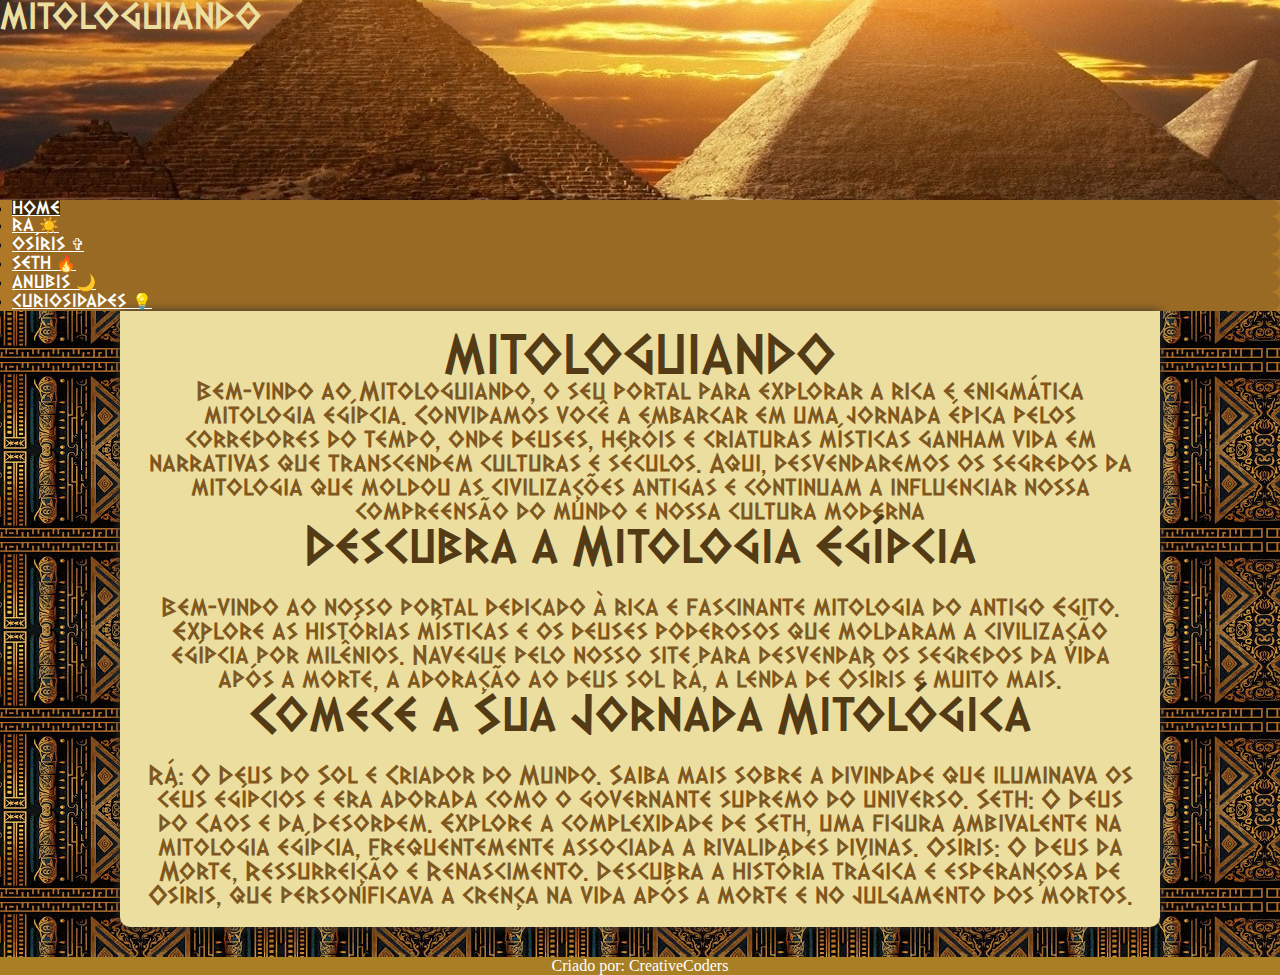
<file: index.html>
<!DOCTYPE html>
<html lang="pt-br">

<head>
    <!-- Meta tags Obrigatórias -->
    <meta charset="utf-8">
    <meta name="viewport" content="width=device-width, initial-scale=1, shrink-to-fit=no">

    <!-- Bootstrap CSS -->
    <link rel="stylesheet" href="https://stackpath.bootstrapcdn.com/bootstrap/4.1.3/css/bootstrap.min.css"
        integrity="sha384-MCw98/SFnGE8fJT3GXwEOngsV7Zt27NXFoaoApmYm81iuXoPkFOJwJ8ERdknLPMO" crossorigin="anonymous">

    <link rel="stylesheet" href="css/style.css">

    <link rel="shortcut icon" href="img/download.png" type="image/x-icon">

    <title>Mitologuiando</title>
</head>

<body>
    <div class="imagem">
        <h1>MITOLOGUIANDO</h1>
    </div>


    <div class="navBar">
        <ul class="nav">
            <li class="nav-item">
                <a class="nav-link active" id="homeN" href="index.html">HOME</a>
            </li>
            <li class="nav-item">
                <a class="nav-link active" href="ra.html">RÁ ☀️</a>
            </li>
            <li class="nav-item">
                <a class="nav-link" href="osiris.html">OSÍRIS ✞</a>
            </li>
            <li class="nav-item">
                <a class="nav-link" href="set.html">SETH 🔥</a>
            </li>
            <li class="nav-item">
                <a class="nav-link" href="anubis.html">ANUBIS 🌙</a>
            </li>
            <li class="nav-item">
                <a class="nav-link" href="curiosidades.html">CURIOSIDADES 💡</a>
            </li>
        </ul>
    </div>

    <div class="main">
        <main>
            <div class="txtHomeH">
                <h1>MITOLOGUIANDO</h1>

                <div class="txtHome">
                    <p>Bem-vindo ao Mitologuiando, o seu portal para explorar a rica e enigmática mitologia
                        egípcia. Convidamos você a embarcar em uma jornada épica pelos corredores do tempo, onde
                        deuses, heróis e criaturas místicas ganham vida em narrativas que transcendem culturas e
                        séculos.
                        Aqui, desvendaremos os segredos da mitologia que moldou as civilizações antigas e continuam
                        a influenciar nossa compreensão do mundo e nossa cultura moderna</p>

                    <p>
                    <h1>Descubra a Mitologia Egípcia</h1>
                    <br>
                    Bem-vindo ao nosso portal dedicado à rica e fascinante mitologia do antigo Egito. Explore as
                    histórias
                    místicas e os deuses poderosos que moldaram a civilização egípcia por milênios. Navegue pelo nosso
                    site
                    para desvendar os segredos da vida após a morte, a adoração ao deus sol Rá, a lenda de Osíris e
                    muito
                    mais.



                    <h1>Comece a Sua Jornada Mitológica</h1>
                    <br>


                    Rá:
                    O Deus do Sol e Criador do Mundo. Saiba mais sobre a divindade que iluminava os céus egípcios e era
                    adorada como o governante supremo do universo.

                    Seth:
                    O Deus do Caos e da Desordem. Explore a complexidade de Seth, uma figura ambivalente na mitologia
                    egípcia, frequentemente associada a rivalidades divinas.

                    Osíris:
                    O Deus da Morte, Ressurreição e Renascimento. Descubra a história trágica e esperançosa de Osíris,
                    que
                    personificava a crença na vida após a morte e no julgamento dos mortos.</p>
                </div>
            </div>
        </main>
    </div>

    <footer>
        <div class="rodape">
            <p>Criado por: CreativeCoders</p>
        </div>
    </footer>
</body>
<!-- JavaScript (Opcional) -->
<!-- jQuery primeiro, depois Popper.js, depois Bootstrap JS -->
<script src="https://code.jquery.com/jquery-3.3.1.slim.min.js"
    integrity="sha384-q8i/X+965DzO0rT7abK41JStQIAqVgRVzpbzo5smXKp4YfRvH+8abtTE1Pi6jizo"
    crossorigin="anonymous"></script>
<script src="https://cdnjs.cloudflare.com/ajax/libs/popper.js/1.14.3/umd/popper.min.js"
    integrity="sha384-ZMP7rVo3mIykV+2+9J3UJ46jBk0WLaUAdn689aCwoqbBJiSnjAK/l8WvCWPIPm49"
    crossorigin="anonymous"></script>
<script src="https://stackpath.bootstrapcdn.com/bootstrap/4.1.3/js/bootstrap.min.js"
    integrity="sha384-ChfqqxuZUCnJSK3+MXmPNIyE6ZbWh2IMqE241rYiqJxyMiZ6OW/JmZQ5stwEULTy"
    crossorigin="anonymous"></script>

</html>
</file>
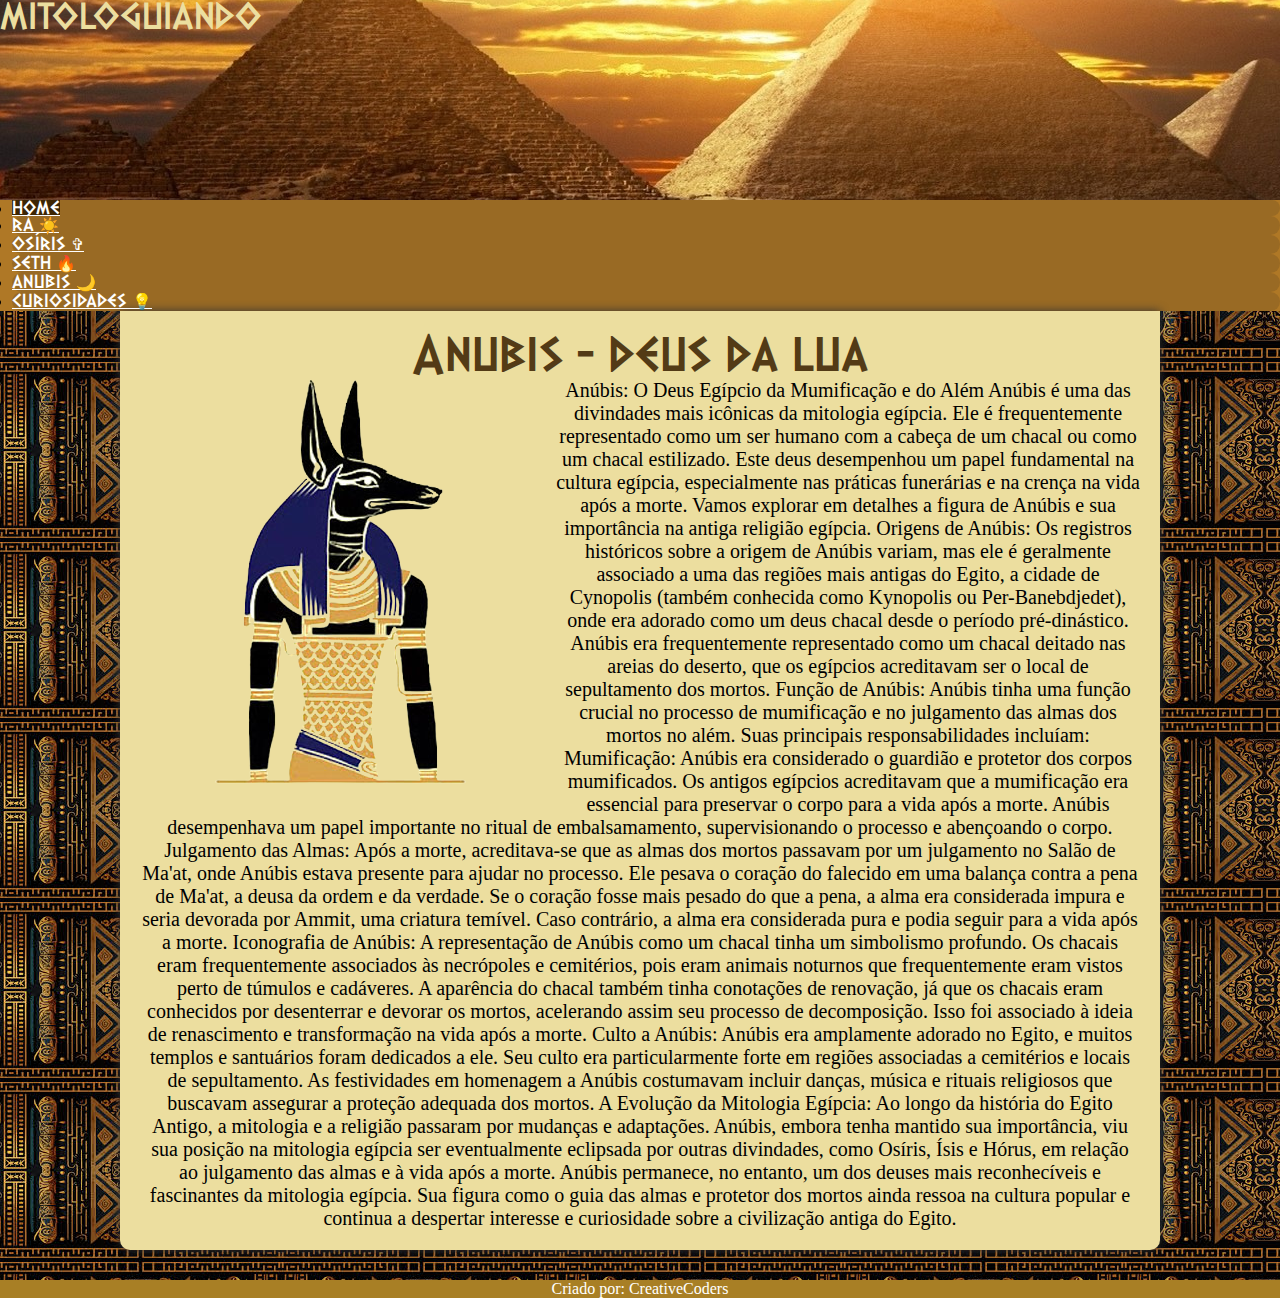
<file: anubis.html>
<!DOCTYPE html>
<html lang="pt-br">

<head>
    <!-- Meta tags Obrigatórias -->
    <meta charset="utf-8">
    <meta name="viewport" content="width=device-width, initial-scale=1, shrink-to-fit=no">

    <!-- Bootstrap CSS -->
    <link rel="stylesheet" href="https://stackpath.bootstrapcdn.com/bootstrap/4.1.3/css/bootstrap.min.css"
        integrity="sha384-MCw98/SFnGE8fJT3GXwEOngsV7Zt27NXFoaoApmYm81iuXoPkFOJwJ8ERdknLPMO" crossorigin="anonymous">
    <link rel="stylesheet" href="css/style.css">
    <link rel="shortcut icon" href="img/download.png" type="image/x-icon">
    <title>Mitologuiando - Rá</title>
</head>

<body>
    <div class="imagem">
        <h1>MITOLOGUIANDO</h1>
    </div>


    <div class="navBar">
        <ul class="nav">
            <li class="nav-item">
                <a class="nav-link active" id="homeN" href="index.html">HOME</a>
            </li>
            <li class="nav-item">
                <a class="nav-link active" href="ra.html">RÁ ☀️</a>
            </li>
            <li class="nav-item">
                <a class="nav-link" href="osiris.html">OSÍRIS ✞</a>
            </li>
            <li class="nav-item">
                <a class="nav-link" href="set.html">SETH 🔥</a>
            </li>
            <li class="nav-item">
                <a class="nav-link" href="anubis.html">ANUBIS 🌙</a>
            </li>
            <li class="nav-item">
                <a class="nav-link" href="curiosidades.html">CURIOSIDADES 💡</a>
            </li>
        </ul>
    </div>

    <div class="main">
        <main>
            <div class="txtHomeH">
                <h1>Anubis - deus da lua</h1>
            </div>
            <div class="container">
                <img src="img/anubis.png" alt="">
                <p>

                    Anúbis: O Deus Egípcio da Mumificação e do Além

                    Anúbis é uma das divindades mais icônicas da mitologia egípcia. Ele é frequentemente representado
                    como um ser humano com a cabeça de um chacal ou como um chacal estilizado. Este deus desempenhou um
                    papel fundamental na cultura egípcia, especialmente nas práticas funerárias e na crença na vida após
                    a morte. Vamos explorar em detalhes a figura de Anúbis e sua importância na antiga religião egípcia.

                    Origens de Anúbis:
                    Os registros históricos sobre a origem de Anúbis variam, mas ele é geralmente associado a uma das
                    regiões mais antigas do Egito, a cidade de Cynopolis (também conhecida como Kynopolis ou
                    Per-Banebdjedet), onde era adorado como um deus chacal desde o período pré-dinástico. Anúbis era
                    frequentemente representado como um chacal deitado nas areias do deserto, que os egípcios
                    acreditavam ser o local de sepultamento dos mortos.

                    Função de Anúbis:
                    Anúbis tinha uma função crucial no processo de mumificação e no julgamento das almas dos mortos no
                    além. Suas principais responsabilidades incluíam:

                    Mumificação: Anúbis era considerado o guardião e protetor dos corpos mumificados. Os antigos
                    egípcios acreditavam que a mumificação era essencial para preservar o corpo para a vida após a
                    morte. Anúbis desempenhava um papel importante no ritual de embalsamamento, supervisionando o
                    processo e abençoando o corpo.

                    Julgamento das Almas: Após a morte, acreditava-se que as almas dos mortos passavam por um julgamento
                    no Salão de Ma'at, onde Anúbis estava presente para ajudar no processo. Ele pesava o coração do
                    falecido em uma balança contra a pena de Ma'at, a deusa da ordem e da verdade. Se o coração fosse
                    mais pesado do que a pena, a alma era considerada impura e seria devorada por Ammit, uma criatura
                    temível. Caso contrário, a alma era considerada pura e podia seguir para a vida após a morte.

                    Iconografia de Anúbis:
                    A representação de Anúbis como um chacal tinha um simbolismo profundo. Os chacais eram
                    frequentemente associados às necrópoles e cemitérios, pois eram animais noturnos que frequentemente
                    eram vistos perto de túmulos e cadáveres. A aparência do chacal também tinha conotações de
                    renovação, já que os chacais eram conhecidos por desenterrar e devorar os mortos, acelerando assim
                    seu processo de decomposição. Isso foi associado à ideia de renascimento e transformação na vida
                    após a morte.

                    Culto a Anúbis:
                    Anúbis era amplamente adorado no Egito, e muitos templos e santuários foram dedicados a ele. Seu
                    culto era particularmente forte em regiões associadas a cemitérios e locais de sepultamento. As
                    festividades em homenagem a Anúbis costumavam incluir danças, música e rituais religiosos que
                    buscavam assegurar a proteção adequada dos mortos.

                    A Evolução da Mitologia Egípcia:
                    Ao longo da história do Egito Antigo, a mitologia e a religião passaram por mudanças e adaptações.
                    Anúbis, embora tenha mantido sua importância, viu sua posição na mitologia egípcia ser eventualmente
                    eclipsada por outras divindades, como Osíris, Ísis e Hórus, em relação ao julgamento das almas e à
                    vida após a morte.

                    Anúbis permanece, no entanto, um dos deuses mais reconhecíveis e fascinantes da mitologia egípcia.
                    Sua figura como o guia das almas e protetor dos mortos ainda ressoa na cultura popular e continua a
                    despertar interesse e curiosidade sobre a civilização antiga do Egito.
                </p>
            </div>
        </main>
    </div>

    <footer>
        <div class="rodape">
            <p>Criado por: CreativeCoders</p>
        </div>
    </footer>

</body>
<!-- JavaScript (Opcional) -->
<!-- jQuery primeiro, depois Popper.js, depois Bootstrap JS -->
<script src="https://code.jquery.com/jquery-3.3.1.slim.min.js"
    integrity="sha384-q8i/X+965DzO0rT7abK41JStQIAqVgRVzpbzo5smXKp4YfRvH+8abtTE1Pi6jizo"
    crossorigin="anonymous"></script>
<script src="https://cdnjs.cloudflare.com/ajax/libs/popper.js/1.14.3/umd/popper.min.js"
    integrity="sha384-ZMP7rVo3mIykV+2+9J3UJ46jBk0WLaUAdn689aCwoqbBJiSnjAK/l8WvCWPIPm49"
    crossorigin="anonymous"></script>
<script src="https://stackpath.bootstrapcdn.com/bootstrap/4.1.3/js/bootstrap.min.js"
    integrity="sha384-ChfqqxuZUCnJSK3+MXmPNIyE6ZbWh2IMqE241rYiqJxyMiZ6OW/JmZQ5stwEULTy"
    crossorigin="anonymous"></script>

</html>
</file>
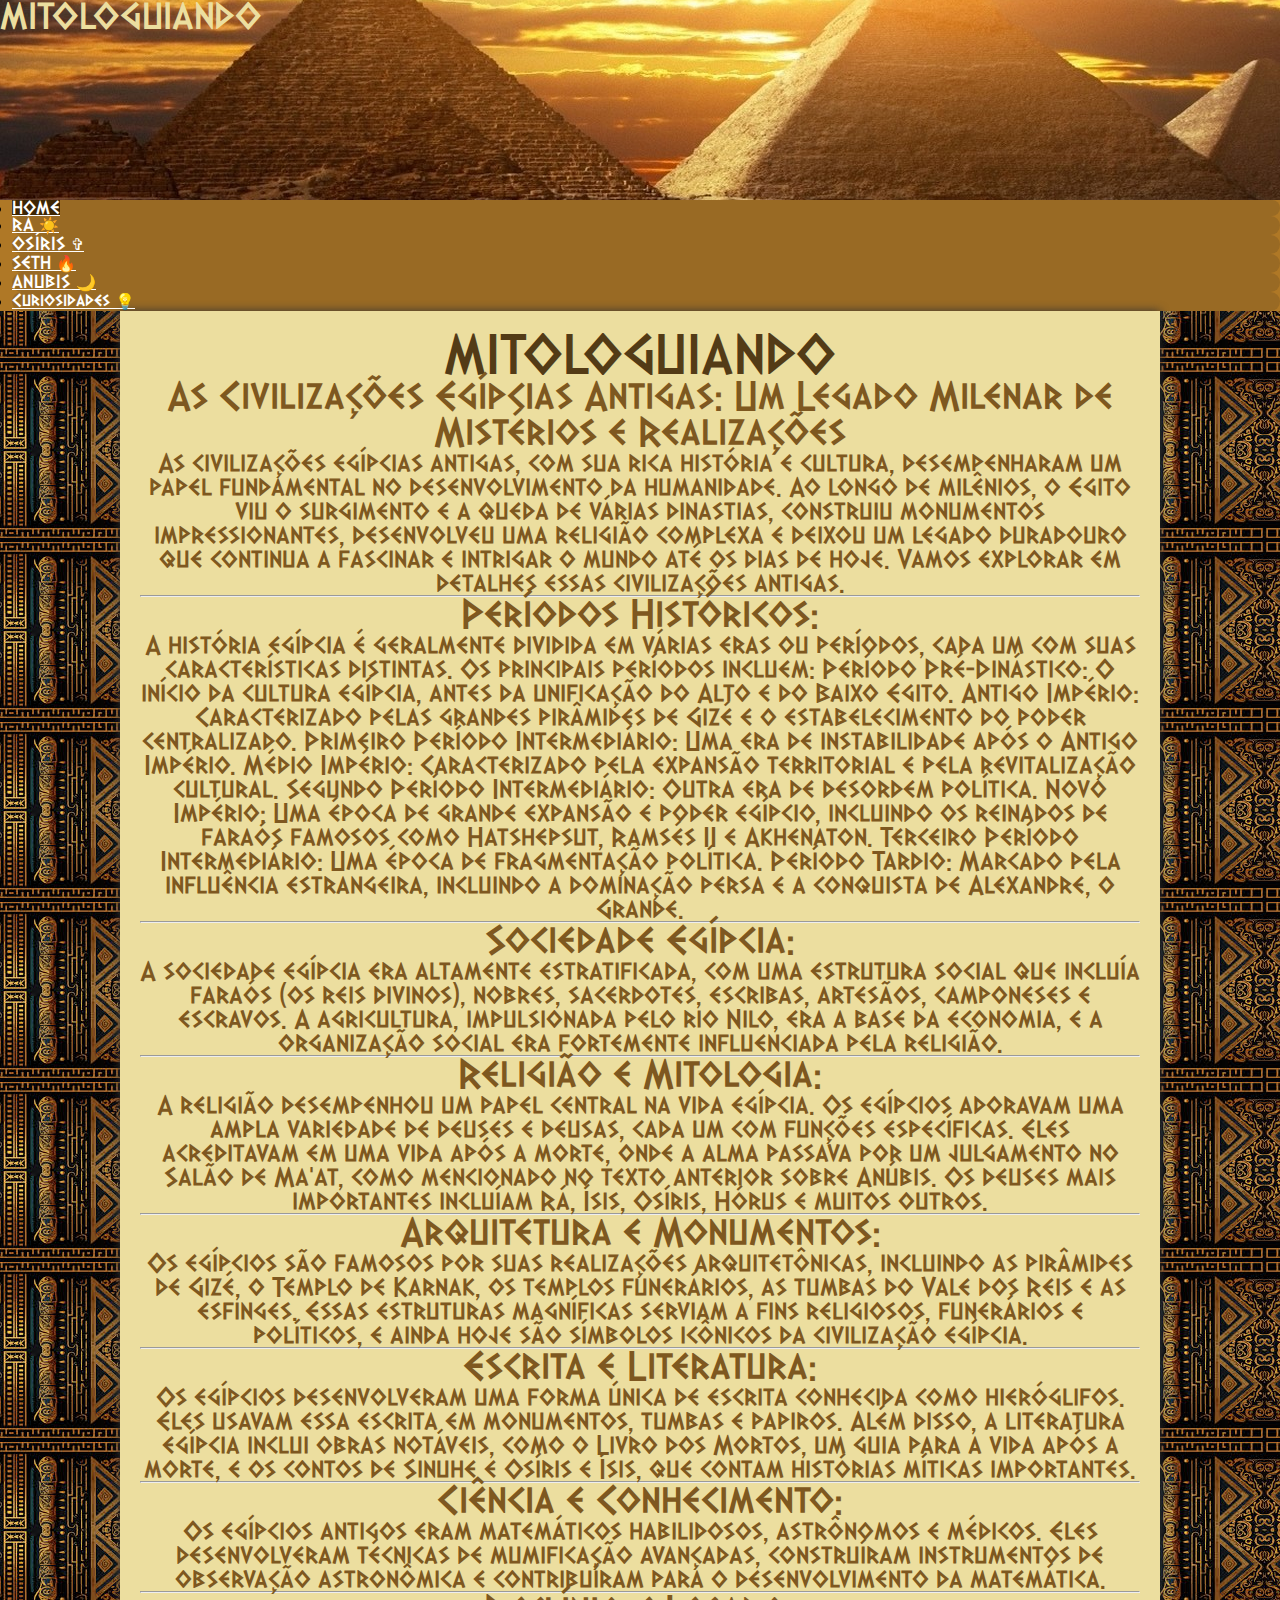
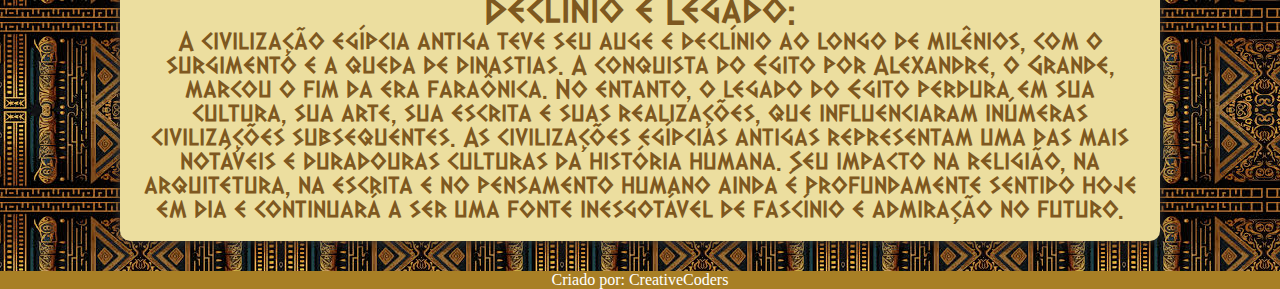
<file: curiosidades.html>
<!DOCTYPE html>
<html lang="pt-br">

<head>
    <!-- Meta tags Obrigatórias -->
    <meta charset="utf-8">
    <meta name="viewport" content="width=device-width, initial-scale=1, shrink-to-fit=no">

    <!-- Bootstrap CSS -->
    <link rel="stylesheet" href="https://stackpath.bootstrapcdn.com/bootstrap/4.1.3/css/bootstrap.min.css"
        integrity="sha384-MCw98/SFnGE8fJT3GXwEOngsV7Zt27NXFoaoApmYm81iuXoPkFOJwJ8ERdknLPMO" crossorigin="anonymous">

    <link rel="stylesheet" href="css/style.css">

    <link rel="shortcut icon" href="img/download.png" type="image/x-icon">

    <title>Mitologuiando</title>
</head>

<body>
    <div class="imagem">
        <h1>MITOLOGUIANDO</h1>
    </div>


    <div class="navBar">
        <ul class="nav">
            <li class="nav-item">
                <a class="nav-link active" id="homeN" href="index.html">HOME</a>
            </li>
            <li class="nav-item">
                <a class="nav-link active" href="ra.html">RÁ ☀️</a>
            </li>
            <li class="nav-item">
                <a class="nav-link" href="osiris.html">OSÍRIS ✞</a>
            </li>
            <li class="nav-item">
                <a class="nav-link" href="set.html">SETH 🔥</a>
            </li>
            <li class="nav-item">
                <a class="nav-link" href="anubis.html">ANUBIS 🌙</a>
            </li>
            <li class="nav-item">
                <a class="nav-link" href="curiosidades.html">Curiosidades 💡</a>
            </li>
        </ul>
    </div>

    <div class="main">
        <main>
            <div class="txtHomeH">
                <h1>MITOLOGUIANDO</h1>

                <div class="txtHome">
                    <p>
                        <h2>As Civilizações Egípcias Antigas: Um Legado Milenar de Mistérios e Realizações</h2>

                        As civilizações egípcias antigas, com sua rica história e cultura, desempenharam um papel
                        fundamental no desenvolvimento da humanidade. Ao longo de milênios, o Egito viu o surgimento e a
                        queda de várias dinastias, construiu monumentos impressionantes, desenvolveu uma religião
                        complexa e deixou um legado duradouro que continua a fascinar e intrigar o mundo até os dias de
                        hoje. Vamos explorar em detalhes essas civilizações antigas.
                        <hr>

                        <h2>Períodos Históricos:</h2>
                        

                        A história egípcia é geralmente dividida em várias eras ou períodos, cada um com suas
                        características distintas. Os principais períodos incluem:

                        Período Pré-Dinástico: O início da cultura egípcia, antes da unificação do Alto e do Baixo
                        Egito.
                        Antigo Império: Caracterizado pelas grandes pirâmides de Gizé e o estabelecimento do poder
                        centralizado.
                        Primeiro Período Intermediário: Uma era de instabilidade após o Antigo Império.
                        Médio Império: Caracterizado pela expansão territorial e pela revitalização cultural.
                        Segundo Período Intermediário: Outra era de desordem política.
                        Novo Império: Uma época de grande expansão e poder egípcio, incluindo os reinados de faraós
                        famosos como Hatshepsut, Ramsés II e Akhenaton.
                        Terceiro Período Intermediário: Uma época de fragmentação política.
                        Período Tardio: Marcado pela influência estrangeira, incluindo a dominação persa e a conquista
                        de Alexandre, o Grande.
                        <hr>

                        <h2>Sociedade Egípcia:</h2>

                        A sociedade egípcia era altamente estratificada, com uma estrutura social que incluía faraós (os
                        reis divinos), nobres, sacerdotes, escribas, artesãos, camponeses e escravos. A agricultura,
                        impulsionada pelo rio Nilo, era a base da economia, e a organização social era fortemente
                        influenciada pela religião.
                        <hr>

                        <h2> Religião e Mitologia:</h2>

                        A religião desempenhou um papel central na vida egípcia. Os egípcios adoravam uma ampla
                        variedade de deuses e deusas, cada um com funções específicas. Eles acreditavam em uma vida após
                        a morte, onde a alma passava por um julgamento no Salão de Ma'at, como mencionado no texto
                        anterior sobre Anúbis. Os deuses mais importantes incluíam Rá, Ísis, Osíris, Hórus e muitos
                        outros.
                        <hr>

                        <h2> Arquitetura e Monumentos:</h2>

                        Os egípcios são famosos por suas realizações arquitetônicas, incluindo as pirâmides de Gizé, o
                        Templo de Karnak, os templos funerários, as tumbas do Vale dos Reis e as esfinges. Essas
                        estruturas magníficas serviam a fins religiosos, funerários e políticos, e ainda hoje são
                        símbolos icônicos da civilização egípcia.
                        <hr>

                        <h2> Escrita e Literatura:</h2>

                        Os egípcios desenvolveram uma forma única de escrita conhecida como hieróglifos. Eles usavam
                        essa escrita em monumentos, tumbas e papiros. Além disso, a literatura egípcia inclui obras
                        notáveis, como o Livro dos Mortos, um guia para a vida após a morte, e os contos de Sinuhe e
                        Osíris e Ísis, que contam histórias míticas importantes.
                        <hr>

                        <h2> Ciência e Conhecimento:</h2>

                        Os egípcios antigos eram matemáticos habilidosos, astrônomos e médicos. Eles desenvolveram
                        técnicas de mumificação avançadas, construíram instrumentos de observação astronômica e
                        contribuíram para o desenvolvimento da matemática.
                        <hr>

                        <h2> Declínio e Legado:</h2>
                        
                        A civilização egípcia antiga teve seu auge e declínio ao longo de milênios, com o surgimento e a
                        queda de dinastias. A conquista do Egito por Alexandre, o Grande, marcou o fim da era faraônica.
                        No entanto, o legado do Egito perdura em sua cultura, sua arte, sua escrita e suas realizações,
                        que influenciaram inúmeras civilizações subsequentes.

                        As civilizações egípcias antigas representam uma das mais notáveis e duradouras culturas da
                        história humana. Seu impacto na religião, na arquitetura, na escrita e no pensamento humano
                        ainda é profundamente sentido hoje em dia e continuará a ser uma fonte inesgotável de fascínio e
                        admiração no futuro.</p>
                </div>
            </div>
        </main>
    </div>

    <footer>
        <div class="rodape">
            <p>Criado por: CreativeCoders</p>
        </div>
    </footer>
</body>
<!-- JavaScript (Opcional) -->
<!-- jQuery primeiro, depois Popper.js, depois Bootstrap JS -->
<script src="https://code.jquery.com/jquery-3.3.1.slim.min.js"
    integrity="sha384-q8i/X+965DzO0rT7abK41JStQIAqVgRVzpbzo5smXKp4YfRvH+8abtTE1Pi6jizo"
    crossorigin="anonymous"></script>
<script src="https://cdnjs.cloudflare.com/ajax/libs/popper.js/1.14.3/umd/popper.min.js"
    integrity="sha384-ZMP7rVo3mIykV+2+9J3UJ46jBk0WLaUAdn689aCwoqbBJiSnjAK/l8WvCWPIPm49"
    crossorigin="anonymous"></script>
<script src="https://stackpath.bootstrapcdn.com/bootstrap/4.1.3/js/bootstrap.min.js"
    integrity="sha384-ChfqqxuZUCnJSK3+MXmPNIyE6ZbWh2IMqE241rYiqJxyMiZ6OW/JmZQ5stwEULTy"
    crossorigin="anonymous"></script>

</html>
</file>
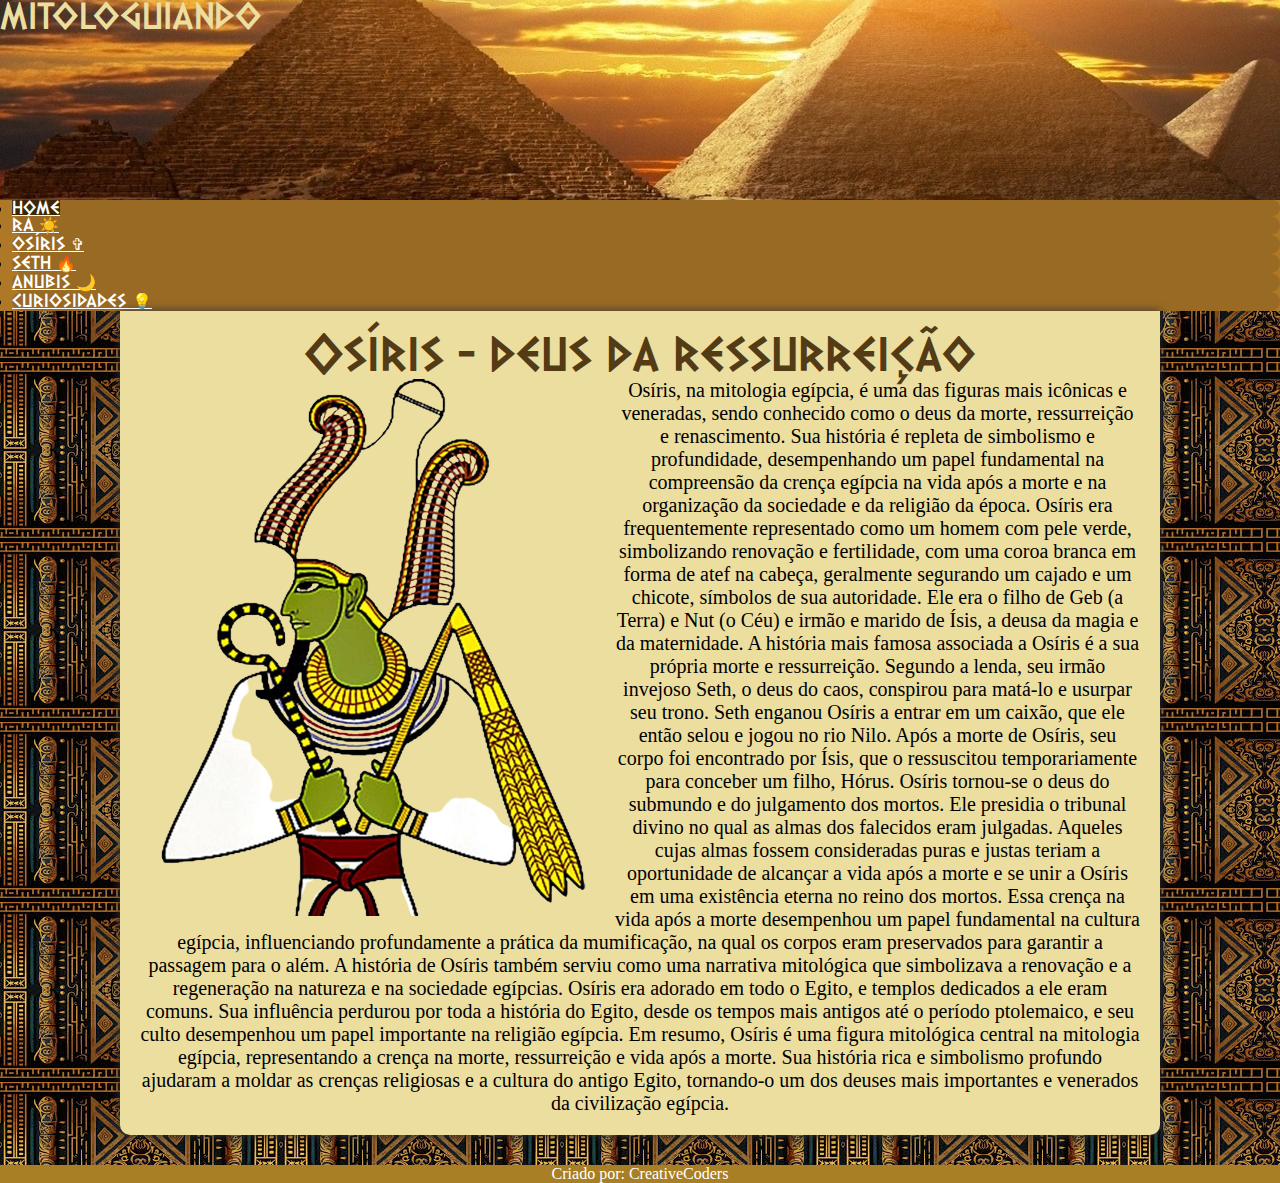
<file: osiris.html>
<!DOCTYPE html>
<html lang="pt-br">

<head>
    <!-- Meta tags Obrigatórias -->
    <meta charset="utf-8">
    <meta name="viewport" content="width=device-width, initial-scale=1, shrink-to-fit=no">

    <!-- Bootstrap CSS -->
    <link rel="stylesheet" href="https://stackpath.bootstrapcdn.com/bootstrap/4.1.3/css/bootstrap.min.css"
        integrity="sha384-MCw98/SFnGE8fJT3GXwEOngsV7Zt27NXFoaoApmYm81iuXoPkFOJwJ8ERdknLPMO" crossorigin="anonymous">
    <link rel="stylesheet" href="css/style.css">
    <link rel="shortcut icon" href="img/download.png" type="image/x-icon">
    <title>Mitologuiando - Osíris</title>
</head>

<body>
    <div class="imagem">
        <h1>MITOLOGUIANDO</h1>
    </div>


    <div class="navBar">
        <ul class="nav">
            <li class="nav-item">
                <a class="nav-link active" id="homeN" href="index.html">HOME</a>
            </li>
            <li class="nav-item">
                <a class="nav-link active" href="ra.html">RÁ ☀️</a>
            </li>
            <li class="nav-item">
                <a class="nav-link" href="osiris.html">OSÍRIS ✞</a>
            </li>
            <li class="nav-item">
                <a class="nav-link" href="set.html">SETH 🔥</a>
            </li>
            <li class="nav-item">
                <a class="nav-link" href="anubis.html">ANUBIS 🌙</a>
            </li>
            <li class="nav-item">
                <a class="nav-link" href="curiosidades.html">CURIOSIDADES 💡</a>
            </li>
        </ul>
    </div>

    <div class="main">
        <main>
            <div class="txtHomeH">
                <h1>Osíris - deus da ressurreição</h1>
            </div>
            <div class="container">
                <img src="img/OSIRIS_1_1-removebg-preview.png" alt="">
                <p>
                    Osíris, na mitologia egípcia, é uma das figuras mais icônicas e veneradas, sendo conhecido como o
                    deus da morte, ressurreição e renascimento. Sua história é repleta de simbolismo e profundidade,
                    desempenhando um papel fundamental na compreensão da crença egípcia na vida após a morte e na
                    organização da sociedade e da religião da época.

                    Osíris era frequentemente representado como um homem com pele verde, simbolizando renovação e
                    fertilidade, com uma coroa branca em forma de atef na cabeça, geralmente segurando um cajado e um
                    chicote, símbolos de sua autoridade. Ele era o filho de Geb (a Terra) e Nut (o Céu) e irmão e marido
                    de Ísis, a deusa da magia e da maternidade.

                    A história mais famosa associada a Osíris é a sua própria morte e ressurreição. Segundo a lenda, seu
                    irmão invejoso Seth, o deus do caos, conspirou para matá-lo e usurpar seu trono. Seth enganou Osíris
                    a entrar em um caixão, que ele então selou e jogou no rio Nilo. Após a morte de Osíris, seu corpo
                    foi encontrado por Ísis, que o ressuscitou temporariamente para conceber um filho, Hórus.

                    Osíris tornou-se o deus do submundo e do julgamento dos mortos. Ele presidia o tribunal divino no
                    qual as almas dos falecidos eram julgadas. Aqueles cujas almas fossem consideradas puras e justas
                    teriam a oportunidade de alcançar a vida após a morte e se unir a Osíris em uma existência eterna no
                    reino dos mortos.

                    Essa crença na vida após a morte desempenhou um papel fundamental na cultura egípcia, influenciando
                    profundamente a prática da mumificação, na qual os corpos eram preservados para garantir a passagem
                    para o além. A história de Osíris também serviu como uma narrativa mitológica que simbolizava a
                    renovação e a regeneração na natureza e na sociedade egípcias.

                    Osíris era adorado em todo o Egito, e templos dedicados a ele eram comuns. Sua influência perdurou
                    por toda a história do Egito, desde os tempos mais antigos até o período ptolemaico, e seu culto
                    desempenhou um papel importante na religião egípcia.

                    Em resumo, Osíris é uma figura mitológica central na mitologia egípcia, representando a crença na
                    morte, ressurreição e vida após a morte. Sua história rica e simbolismo profundo ajudaram a moldar
                    as crenças religiosas e a cultura do antigo Egito, tornando-o um dos deuses mais importantes e
                    venerados da civilização egípcia.
                </p>
            </div>
        </main>
    </div>

    <footer>
        <div class="rodape">
            <p>Criado por: CreativeCoders</p>
        </div>
    </footer>
</body>
<!-- JavaScript (Opcional) -->
<!-- jQuery primeiro, depois Popper.js, depois Bootstrap JS -->
<script src="https://code.jquery.com/jquery-3.3.1.slim.min.js"
    integrity="sha384-q8i/X+965DzO0rT7abK41JStQIAqVgRVzpbzo5smXKp4YfRvH+8abtTE1Pi6jizo"
    crossorigin="anonymous"></script>
<script src="https://cdnjs.cloudflare.com/ajax/libs/popper.js/1.14.3/umd/popper.min.js"
    integrity="sha384-ZMP7rVo3mIykV+2+9J3UJ46jBk0WLaUAdn689aCwoqbBJiSnjAK/l8WvCWPIPm49"
    crossorigin="anonymous"></script>
<script src="https://stackpath.bootstrapcdn.com/bootstrap/4.1.3/js/bootstrap.min.js"
    integrity="sha384-ChfqqxuZUCnJSK3+MXmPNIyE6ZbWh2IMqE241rYiqJxyMiZ6OW/JmZQ5stwEULTy"
    crossorigin="anonymous"></script>

</html>
</file>
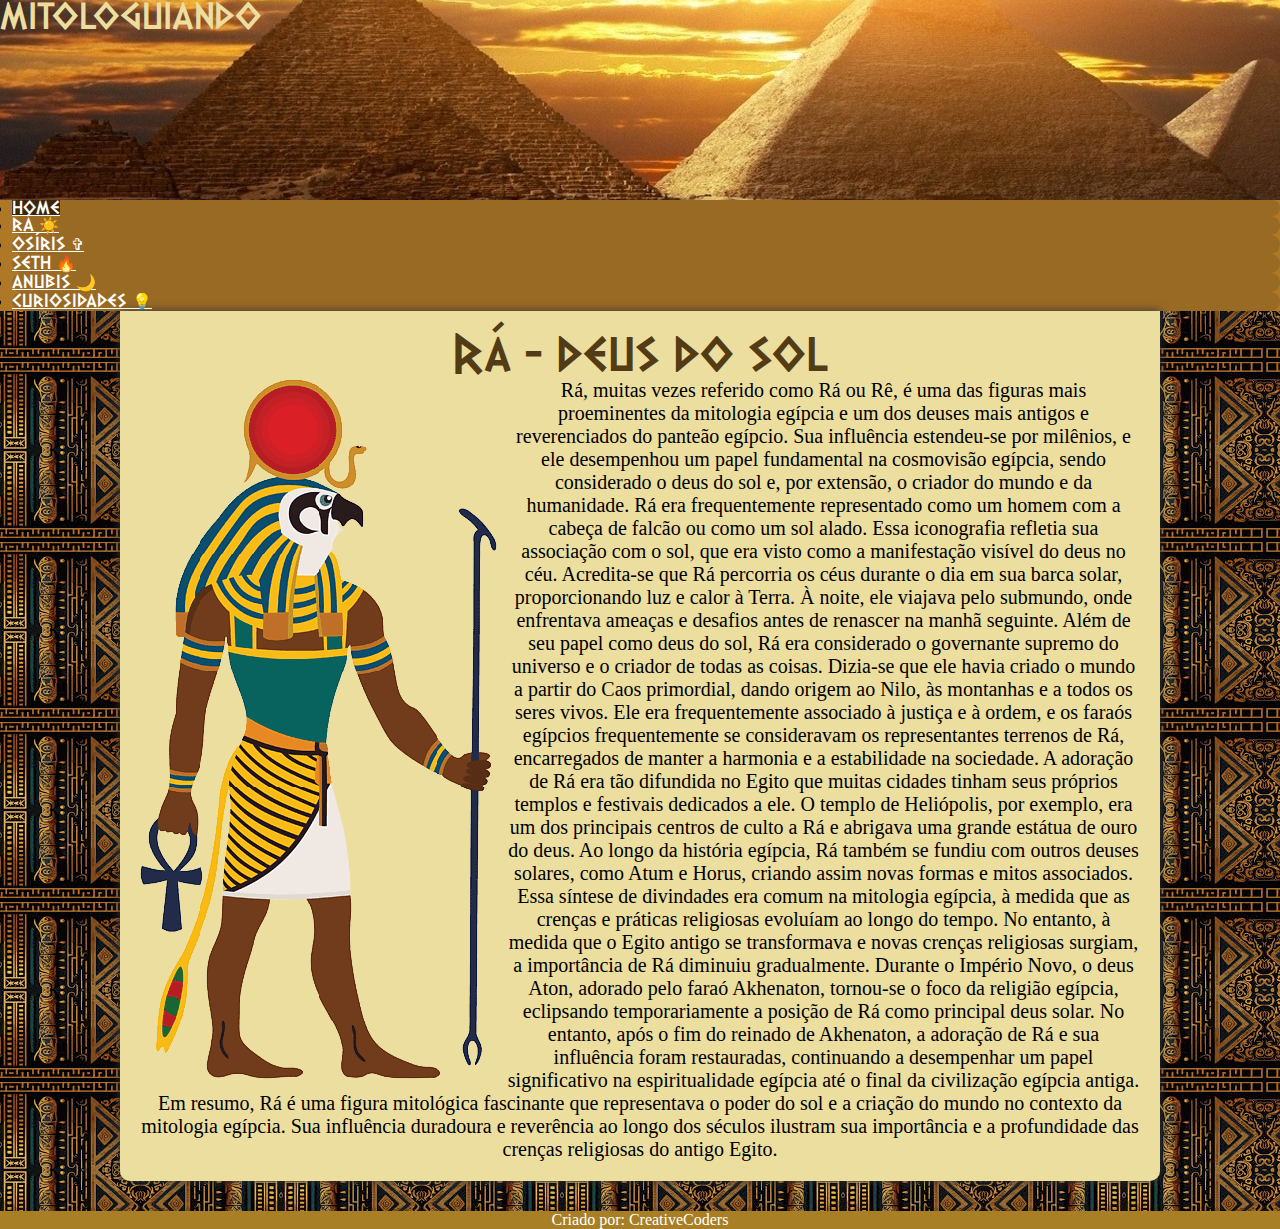
<file: ra.html>
<!DOCTYPE html>
<html lang="pt-br">

<head>
    <!-- Meta tags Obrigatórias -->
    <meta charset="utf-8">
    <meta name="viewport" content="width=device-width, initial-scale=1, shrink-to-fit=no">

    <!-- Bootstrap CSS -->
    <link rel="stylesheet" href="https://stackpath.bootstrapcdn.com/bootstrap/4.1.3/css/bootstrap.min.css"
        integrity="sha384-MCw98/SFnGE8fJT3GXwEOngsV7Zt27NXFoaoApmYm81iuXoPkFOJwJ8ERdknLPMO" crossorigin="anonymous">
    <link rel="stylesheet" href="css/style.css">
    <link rel="shortcut icon" href="img/download.png" type="image/x-icon">
    <title>Mitologuiando - Rá</title>
</head>

<body>
    <div class="imagem">
        <h1>MITOLOGUIANDO</h1>
    </div>


    <div class="navBar">
        <ul class="nav">
            <li class="nav-item">
                <a class="nav-link active" id="homeN" href="index.html">HOME</a>
            </li>
            <li class="nav-item">
                <a class="nav-link active" href="ra.html">RÁ ☀️</a>
            </li>
            <li class="nav-item">
                <a class="nav-link" href="osiris.html">OSÍRIS ✞</a>
            </li>
            <li class="nav-item">
                <a class="nav-link" href="set.html">SETH 🔥</a>
            </li>
            <li class="nav-item">
                <a class="nav-link" href="anubis.html">ANUBIS 🌙</a>
            </li>
            <li class="nav-item">
                <a class="nav-link" href="curiosidades.html">CURIOSIDADES 💡</a>
            </li>
        </ul>
    </div>

    <div class="main">
        <main>
            <div class="txtHomeH">
                <h1>Rá - deus do sol</h1>
            </div>
            <div class="container">
                <img src="img/ra-removebg-preview.png" alt="">
                <p>
                    Rá, muitas vezes referido como Rá ou Rê, é uma das figuras mais proeminentes da mitologia egípcia e um dos deuses mais antigos e reverenciados do panteão egípcio. Sua influência estendeu-se por milênios, e ele desempenhou um papel fundamental na cosmovisão egípcia, sendo considerado o deus do sol e, por extensão, o criador do mundo e da humanidade.

                    Rá era frequentemente representado como um homem com a cabeça de falcão ou como um sol alado. Essa iconografia refletia sua associação com o sol, que era visto como a manifestação visível do deus no céu. Acredita-se que Rá percorria os céus durante o dia em sua barca solar, proporcionando luz e calor à Terra. À noite, ele viajava pelo submundo, onde enfrentava ameaças e desafios antes de renascer na manhã seguinte.
                    
                    Além de seu papel como deus do sol, Rá era considerado o governante supremo do universo e o criador de todas as coisas. Dizia-se que ele havia criado o mundo a partir do Caos primordial, dando origem ao Nilo, às montanhas e a todos os seres vivos. Ele era frequentemente associado à justiça e à ordem, e os faraós egípcios frequentemente se consideravam os representantes terrenos de Rá, encarregados de manter a harmonia e a estabilidade na sociedade.
                    
                    A adoração de Rá era tão difundida no Egito que muitas cidades tinham seus próprios templos e festivais dedicados a ele. O templo de Heliópolis, por exemplo, era um dos principais centros de culto a Rá e abrigava uma grande estátua de ouro do deus.
                    
                    Ao longo da história egípcia, Rá também se fundiu com outros deuses solares, como Atum e Horus, criando assim novas formas e mitos associados. Essa síntese de divindades era comum na mitologia egípcia, à medida que as crenças e práticas religiosas evoluíam ao longo do tempo.
                    
                    No entanto, à medida que o Egito antigo se transformava e novas crenças religiosas surgiam, a importância de Rá diminuiu gradualmente. Durante o Império Novo, o deus Aton, adorado pelo faraó Akhenaton, tornou-se o foco da religião egípcia, eclipsando temporariamente a posição de Rá como principal deus solar. No entanto, após o fim do reinado de Akhenaton, a adoração de Rá e sua influência foram restauradas, continuando a desempenhar um papel significativo na espiritualidade egípcia até o final da civilização egípcia antiga.
                    
                    Em resumo, Rá é uma figura mitológica fascinante que representava o poder do sol e a criação do mundo no contexto da mitologia egípcia. Sua influência duradoura e reverência ao longo dos séculos ilustram sua importância e a profundidade das crenças religiosas do antigo Egito.
                </p>
            </div>
        </main>
    </div>
   
    <footer>
        <div class="rodape">
            <p>Criado por: CreativeCoders</p>
        </div>
    </footer>

</body>
<!-- JavaScript (Opcional) -->
<!-- jQuery primeiro, depois Popper.js, depois Bootstrap JS -->
<script src="https://code.jquery.com/jquery-3.3.1.slim.min.js"
    integrity="sha384-q8i/X+965DzO0rT7abK41JStQIAqVgRVzpbzo5smXKp4YfRvH+8abtTE1Pi6jizo"
    crossorigin="anonymous"></script>
<script src="https://cdnjs.cloudflare.com/ajax/libs/popper.js/1.14.3/umd/popper.min.js"
    integrity="sha384-ZMP7rVo3mIykV+2+9J3UJ46jBk0WLaUAdn689aCwoqbBJiSnjAK/l8WvCWPIPm49"
    crossorigin="anonymous"></script>
<script src="https://stackpath.bootstrapcdn.com/bootstrap/4.1.3/js/bootstrap.min.js"
    integrity="sha384-ChfqqxuZUCnJSK3+MXmPNIyE6ZbWh2IMqE241rYiqJxyMiZ6OW/JmZQ5stwEULTy"
    crossorigin="anonymous"></script>

</html>
</file>
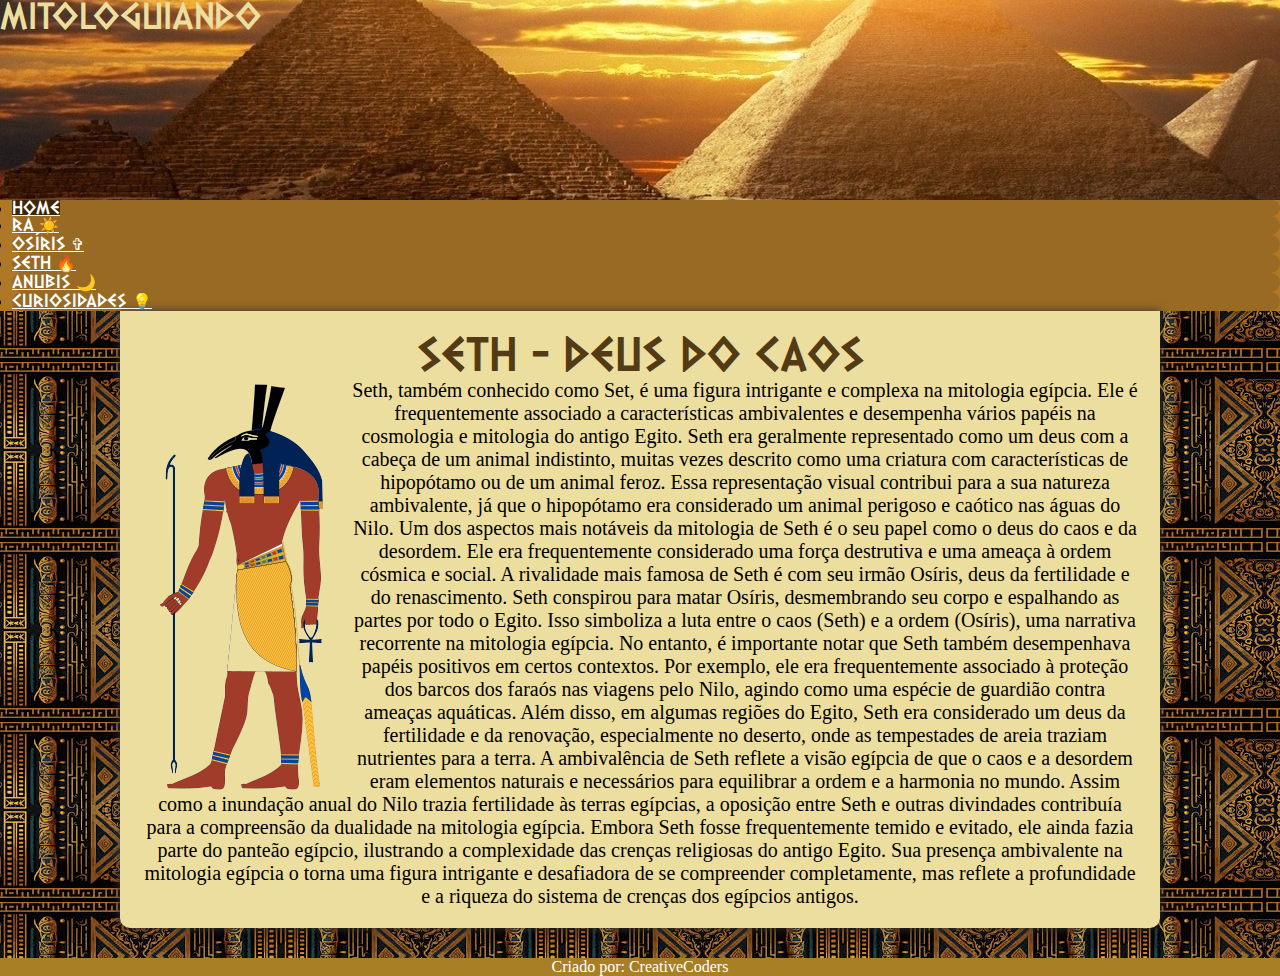
<file: set.html>
<!DOCTYPE html>
<html lang="pt-br">

<head>
    <!-- Meta tags Obrigatórias -->
    <meta charset="utf-8">
    <meta name="viewport" content="width=device-width, initial-scale=1, shrink-to-fit=no">

    <!-- Bootstrap CSS -->
    <link rel="stylesheet" href="https://stackpath.bootstrapcdn.com/bootstrap/4.1.3/css/bootstrap.min.css"
        integrity="sha384-MCw98/SFnGE8fJT3GXwEOngsV7Zt27NXFoaoApmYm81iuXoPkFOJwJ8ERdknLPMO" crossorigin="anonymous">
    <link rel="stylesheet" href="css/style.css">
    <link rel="shortcut icon" href="img/download.png" type="image/x-icon">
    <title>Mitologuiando - Seth</title>
</head>

<body>
    <div class="imagem">
        <h1>MITOLOGUIANDO</h1>
    </div>


    <div class="navBar">
        <ul class="nav">
            <li class="nav-item">
                <a class="nav-link active" id="homeN" href="index.html">HOME</a>
            </li>
            <li class="nav-item">
                <a class="nav-link active" href="ra.html">RÁ ☀️</a>
            </li>
            <li class="nav-item">
                <a class="nav-link" href="osiris.html">OSÍRIS ✞</a>
            </li>
            <li class="nav-item">
                <a class="nav-link" href="set.html">SETH 🔥</a>
            </li>
            <li class="nav-item">
                <a class="nav-link" href="anubis.html">ANUBIS 🌙</a>
            </li>
            <li class="nav-item">
                <a class="nav-link" href="curiosidades.html">CURIOSIDADES 💡</a>
            </li>
        </ul>
    </div>

    <div class="main">
        <main>
            <div class="txtHomeH">
                <h1>seth - deus do caos</h1>
            </div>
            <div class="container">
                <img src="img/Set.svg-removebg-preview.png" alt="">
                <p>
                    Seth, também conhecido como Set, é uma figura intrigante e complexa na mitologia egípcia. Ele é
                    frequentemente associado a características ambivalentes e desempenha vários papéis na cosmologia e
                    mitologia do antigo Egito.

                    Seth era geralmente representado como um deus com a cabeça de um animal indistinto, muitas vezes
                    descrito como uma criatura com características de hipopótamo ou de um animal feroz. Essa
                    representação visual contribui para a sua natureza ambivalente, já que o hipopótamo era considerado
                    um animal perigoso e caótico nas águas do Nilo.

                    Um dos aspectos mais notáveis da mitologia de Seth é o seu papel como o deus do caos e da desordem.
                    Ele era frequentemente considerado uma força destrutiva e uma ameaça à ordem cósmica e social. A
                    rivalidade mais famosa de Seth é com seu irmão Osíris, deus da fertilidade e do renascimento. Seth
                    conspirou para matar Osíris, desmembrando seu corpo e espalhando as partes por todo o Egito. Isso
                    simboliza a luta entre o caos (Seth) e a ordem (Osíris), uma narrativa recorrente na mitologia
                    egípcia.

                    No entanto, é importante notar que Seth também desempenhava papéis positivos em certos contextos.
                    Por exemplo, ele era frequentemente associado à proteção dos barcos dos faraós nas viagens pelo
                    Nilo, agindo como uma espécie de guardião contra ameaças aquáticas. Além disso, em algumas regiões
                    do Egito, Seth era considerado um deus da fertilidade e da renovação, especialmente no deserto, onde
                    as tempestades de areia traziam nutrientes para a terra.

                    A ambivalência de Seth reflete a visão egípcia de que o caos e a desordem eram elementos naturais e
                    necessários para equilibrar a ordem e a harmonia no mundo. Assim como a inundação anual do Nilo
                    trazia fertilidade às terras egípcias, a oposição entre Seth e outras divindades contribuía para a
                    compreensão da dualidade na mitologia egípcia.

                    Embora Seth fosse frequentemente temido e evitado, ele ainda fazia parte do panteão egípcio,
                    ilustrando a complexidade das crenças religiosas do antigo Egito. Sua presença ambivalente na
                    mitologia egípcia o torna uma figura intrigante e desafiadora de se compreender completamente, mas
                    reflete a profundidade e a riqueza do sistema de crenças dos egípcios antigos.
                </p>
            </div>

        </main>
    </div>
   
    <footer>
        <div class="rodape">
            <p>Criado por: CreativeCoders </p>
        </div>
    </footer>
</body>
<!-- JavaScript (Opcional) -->
<!-- jQuery primeiro, depois Popper.js, depois Bootstrap JS -->
<script src="https://code.jquery.com/jquery-3.3.1.slim.min.js"
    integrity="sha384-q8i/X+965DzO0rT7abK41JStQIAqVgRVzpbzo5smXKp4YfRvH+8abtTE1Pi6jizo"
    crossorigin="anonymous"></script>
<script src="https://cdnjs.cloudflare.com/ajax/libs/popper.js/1.14.3/umd/popper.min.js"
    integrity="sha384-ZMP7rVo3mIykV+2+9J3UJ46jBk0WLaUAdn689aCwoqbBJiSnjAK/l8WvCWPIPm49"
    crossorigin="anonymous"></script>
<script src="https://stackpath.bootstrapcdn.com/bootstrap/4.1.3/js/bootstrap.min.js"
    integrity="sha384-ChfqqxuZUCnJSK3+MXmPNIyE6ZbWh2IMqE241rYiqJxyMiZ6OW/JmZQ5stwEULTy"
    crossorigin="anonymous"></script>

</html>
</file>
<file: css/style.css>
@import url('https://fonts.googleapis.com/css2?family=Bebas+Neue&family=Poppins:wght@300&display=swap');

@font-face {
    font-family: Dalek;
    src: url(../fonts/DalekPinpointBold.ttf)
  }

  * {
    margin: 0;
    padding: 0;
  }

body {
    background-image: url(../img/fundo1.jpg);
}

.imagem {
    background-image: url(../img/123.jpg);
    background-position: center center;
    width: 100%;
    height: 200px;
}

.imagem h1 {
    font-family: Dalek;
    color: #ecde9f;
    text-align: justify;
}

#homeN {
    background-color: rgb(61, 38, 4);
}

.navBar {
    background-color: #af7826;
    padding-bottom: 0px;
    font: bolder;
}

.navBar ul li {
    font-family: Dalek;
    background-color: #996a24;
    border-radius: 10px;
    text-decoration: none;
    margin-left: 12px;
}

.navBar a {
    color: #ffffff;
}

.navBar a:hover {
    background-color: #7e5820;
}

.main {
    background-color: #ecde9f;
    height: auto;
    min-width: 300px;
    max-width: 1000px;
    margin: auto;
    padding: 20px;
    box-shadow: 0px 0px 10px rgb(53, 53, 53);
    margin-bottom: 30px;
    border-bottom-left-radius: 10px;
    border-bottom-right-radius: 10px;
}

.txtHomeH {
    font-family: Dalek;
    text-align: center;
    color: #7e5820;
    font-size: 24px;
}
.txtHomeH h1 {
  color: #533b16;
}

.container {
    overflow: auto;
    font-size: 20px;
    text-align: center;
}

img {
    float: left;
    margin-right: 10px;
}

.pag {
    display: flex;
    justify-content: end;
}

.rodape{
    width: 100%;
    height: auto;
    text-align: center;
    bottom: 0;
    background-color: #a87f25;
    color: white;    
}

.rodape p{
    margin-bottom: 0rem;
}
</file>
